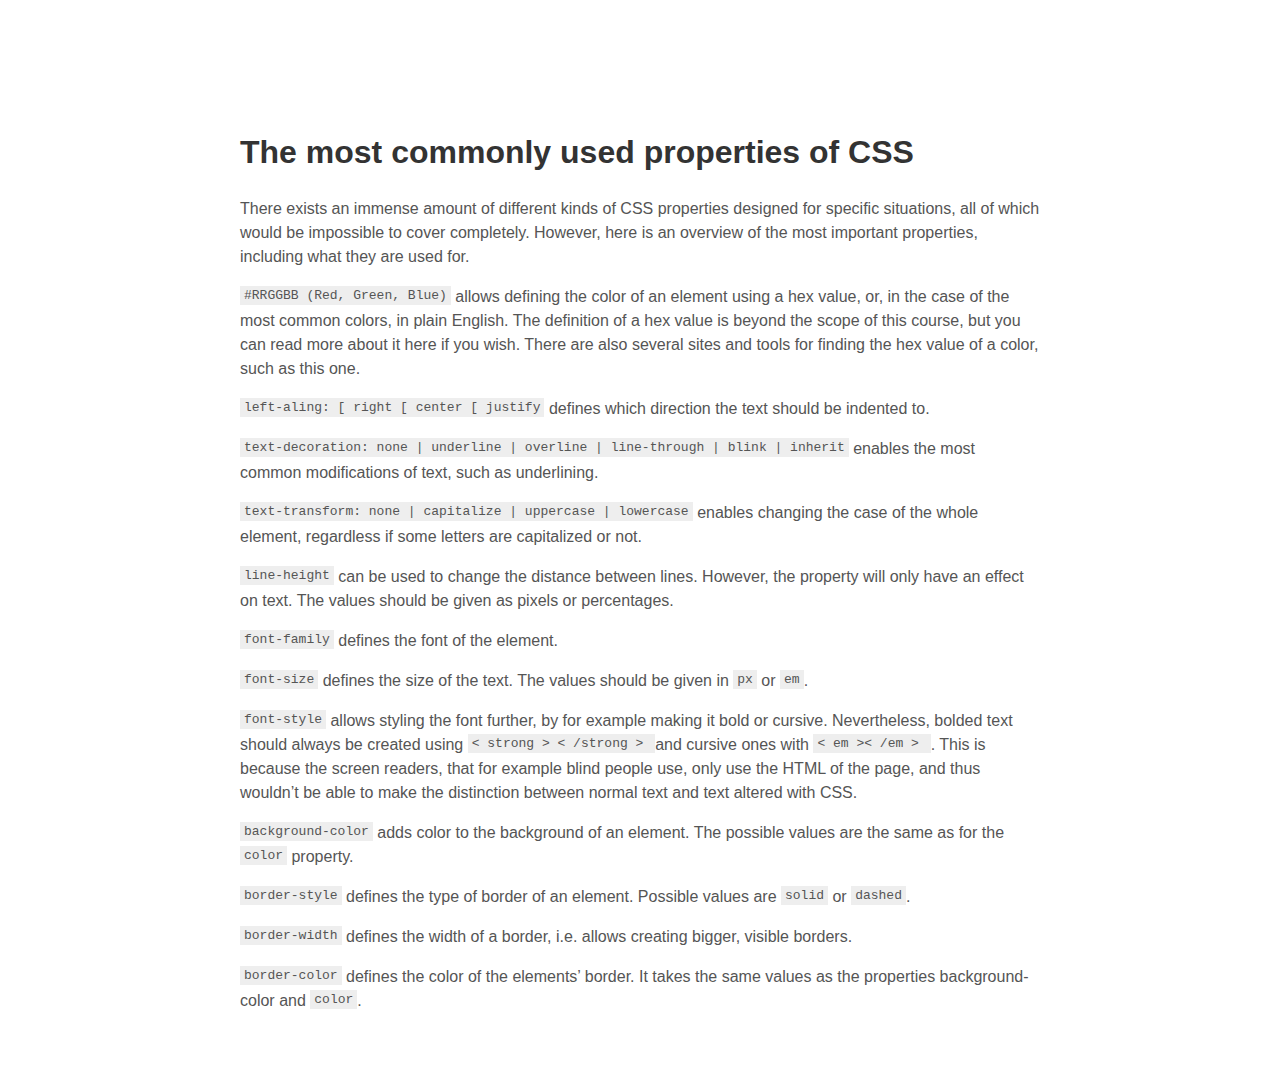
<file: readibility.html>
<html>
    <head>
        <meta charset="utf-8">
        <title>Lapio website</title>
        <link rel="stylesheet" href="style3.css">
    </head>
    <body>
        <h1>The most commonly used properties of CSS</h1>
        <p>There exists an immense amount of different kinds of CSS properties designed for specific situations, all of which would be impossible to cover completely. However, here is an overview of the most important properties, including what they are used for.</p>

        <p><code>#RRGGBB (Red, Green, Blue)</code>  allows defining the color of an element using a hex value, or, in the case of the most common colors, in plain English. The definition of a hex value is beyond the scope of this course, but you can read more about it here if you wish. There are also several sites and tools for finding the hex value of a color, such as this one.</p>

        <p><code>left-aling: [ right [ center [ justify</code>  defines which direction the text should be indented to.</p>

        <p><code>text-decoration: none | underline | overline | line-through | blink | inherit</code> enables the most common modifications of text, such as underlining.</p>

        <p><code>text-transform: none | capitalize | uppercase | lowercase</code> enables changing the case of the whole element, regardless if some letters are capitalized or not.</p>

        <p><code>line-height</code> can be used to change the distance between lines. However, the property will only have an effect on text. The values should be given as pixels or percentages.</p>

        <p><code>font-family</code> defines the font of the element.</p>

        <p><code>font-size</code> defines the size of the text. The values should be given in <code>px</code> or <code>em</code>.</p>

        <p><code>font-style</code> allows styling the font further, by for example making it bold or cursive. Nevertheless, bolded text should always be created using <code> < strong > < /strong > </code> and cursive ones with <code> < em >< /em > </code>. This is because the screen readers, that for example blind people use, only use the HTML of the page, and thus wouldn’t be able to make the distinction between normal text and text altered with CSS.</p>

        <p><code>background-color</code> adds color to the background of an element. The possible values are the same as for the <code>color</code> property.</p>

        <p><code>border-style</code> defines the type of border of an element. Possible values are <code>solid</code> or <code>dashed</code>.</p>

        <p><code>border-width</code> defines the width of a border, i.e. allows creating bigger, visible borders.</p>

        <p><code>border-color</code> defines the color of the elements’ border. It takes the same values as the properties <cide>background-color</cide> and <code>color</code>.</p>
    </body>
</html>
</file>
<file: style3.css>
body {
    margin: 0 auto;
    max-width: 50em;
  }
body {
    font-family: 'Helvetica', 'Arial', sans-serif;
}
body {
    line-height: 1.5;
    padding: 4em 1em;
  }
  
  h1 {
    margin-top: 1em;
    padding-top: 1em;
  }
  body {
    color: #555;
  }
  h1 {
    color: #333;
  }
  code {
    padding: 2px 4px;
    vertical-align: text-bottom;
    background: #eee;
  }
</file>
